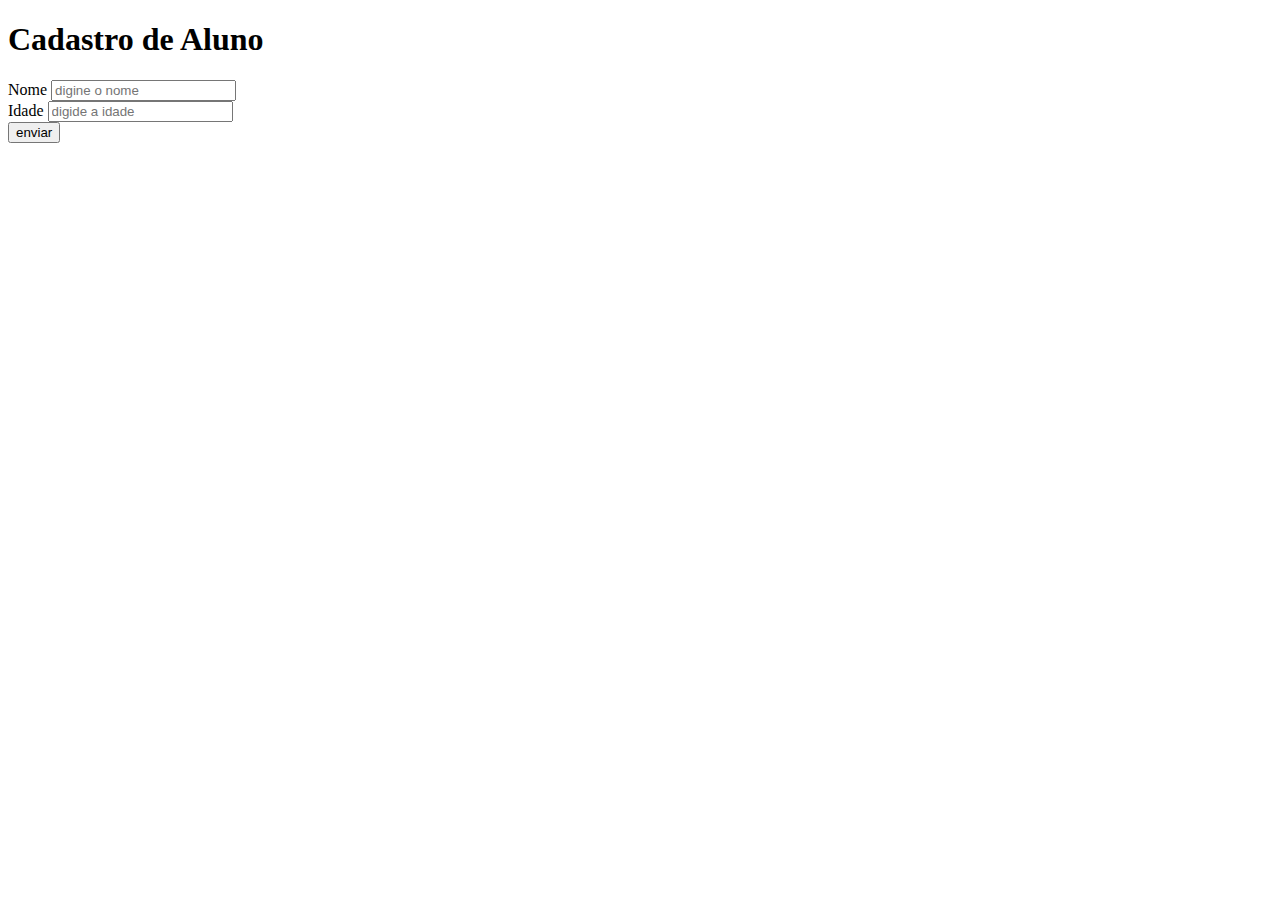
<file: formulario/form.html>
<!DOCTYPE html>
<html lang="en">
<head>
    <meta charset="UTF-8">
    <meta http-equiv="X-UA-Compatible" content="IE=edge">
    <meta name="viewport" content="width=device-width, initial-scale=1.0">
    <title>Document</title>
</head>
<body>
    <!--action => arquivo .php que será chamado
        method => tipo de requisito http GET ou POST-->
    <h1>Cadastro de Aluno</h1>
    <form action="form.php" method="post"> 
        <div>
            <label for="nome">Nome</label>
            <input type="text" name="nome" placeholder="digine o nome">
        </div>    
        <div>
            <label for="idade">Idade</label>
            <input type="number" name="idade" placeholder="digide a idade">
        </div> 
        <div>
            <button type="submit"> enviar</button> 
        </div>
    </form>

    
</body>
</html>
</file>
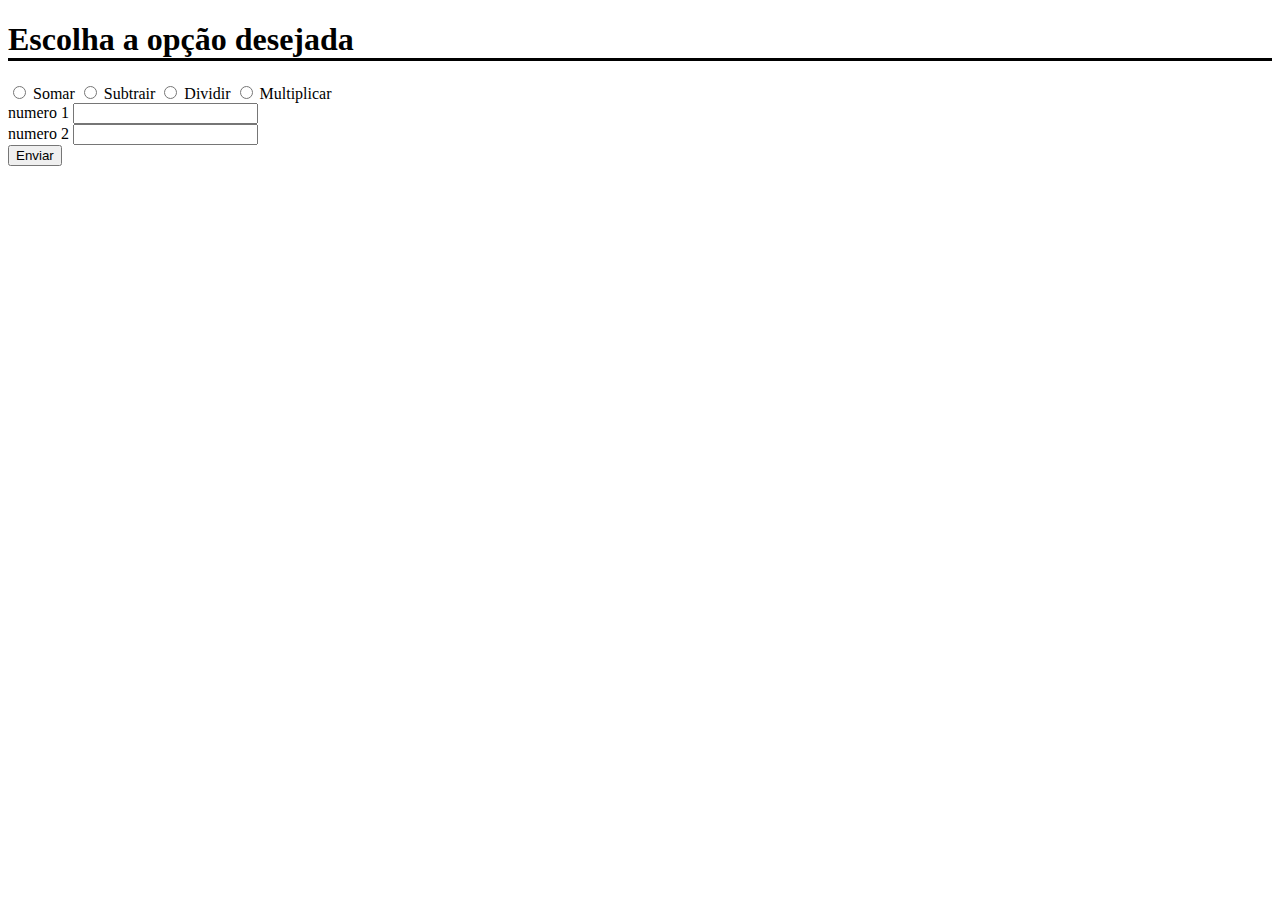
<file: lista de formulario/atv1/form.html>
<!DOCTYPE html>
<html lang="en">
<head>
    <meta charset="UTF-8">
    <meta http-equiv="X-UA-Compatible" content="IE=edge">
    <meta name="viewport" content="width=device-width, initial-scale=1.0">
    <title>Document</title>
</head>
<body>
    <h1 style ="border-bottom: solid 3px;">Escolha a opção desejada</h1>
    <form action="form.php" method="get">
       <div>
            <input type="radio" name="cont" value="soma">
            <label for="cont">Somar</label>

            <input type="radio" name="cont" value="subtrair">
            <label for="cont">Subtrair</label>

            <input type="radio" name="cont" value="dividir">
            <label for="cont">Dividir</label>

            <input type="radio" name="cont" value="multiplicar">
            <label for="cont">Multiplicar</label>
       </div>

        <div>
            <label for="n1">numero 1</label>
            <input type="number" name="n1">
        </div>
        <div>
            <label for="n2">numero 2</label>
            <input type="number" name="n2">
        </div>
        <button type="submit">Enviar</button>
    </form>




</body>
</html>
</file>
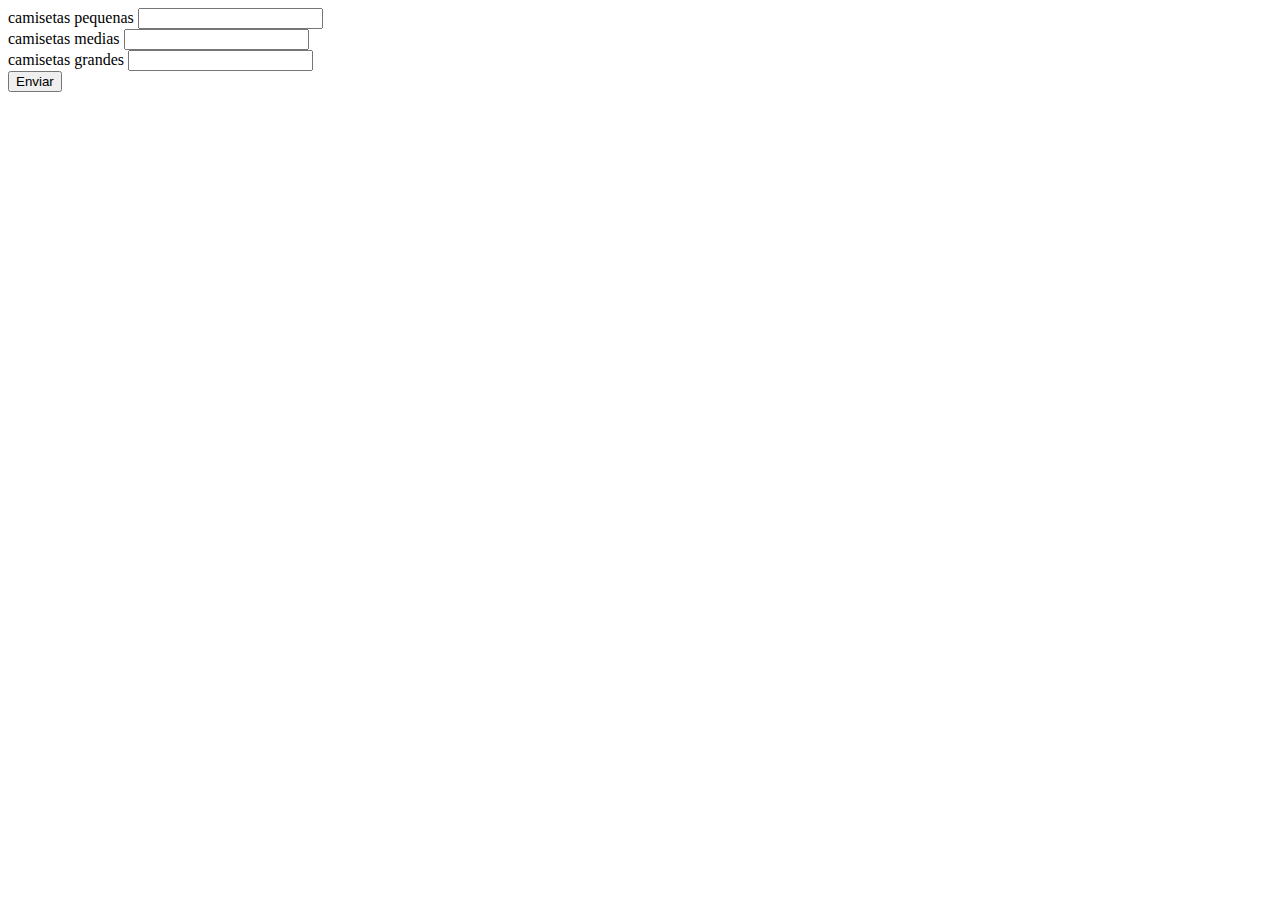
<file: lista de formulario/atv10/forms.html>
<!DOCTYPE html>
<html lang="en">
<head>
    <meta charset="UTF-8">
    <meta http-equiv="X-UA-Compatible" content="IE=edge">
    <meta name="viewport" content="width=device-width, initial-scale=1.0">
    <title>Document</title>
</head>
<body>
    <form method="get" action="forms.php">
        <div>
            <label for="p">camisetas pequenas</label>
            <input type="number" name="p">
        </div>
        <div>
            <label for="m">camisetas medias</label>
            <input type="number" name="m">
        </div>
        <div>
            <label for="g">camisetas grandes</label>
            <input type="number" name="g">
        </div>
        <div>
            <button type="submit">Enviar</button>
        </div>
    </form>


</body>
</html>
</file>
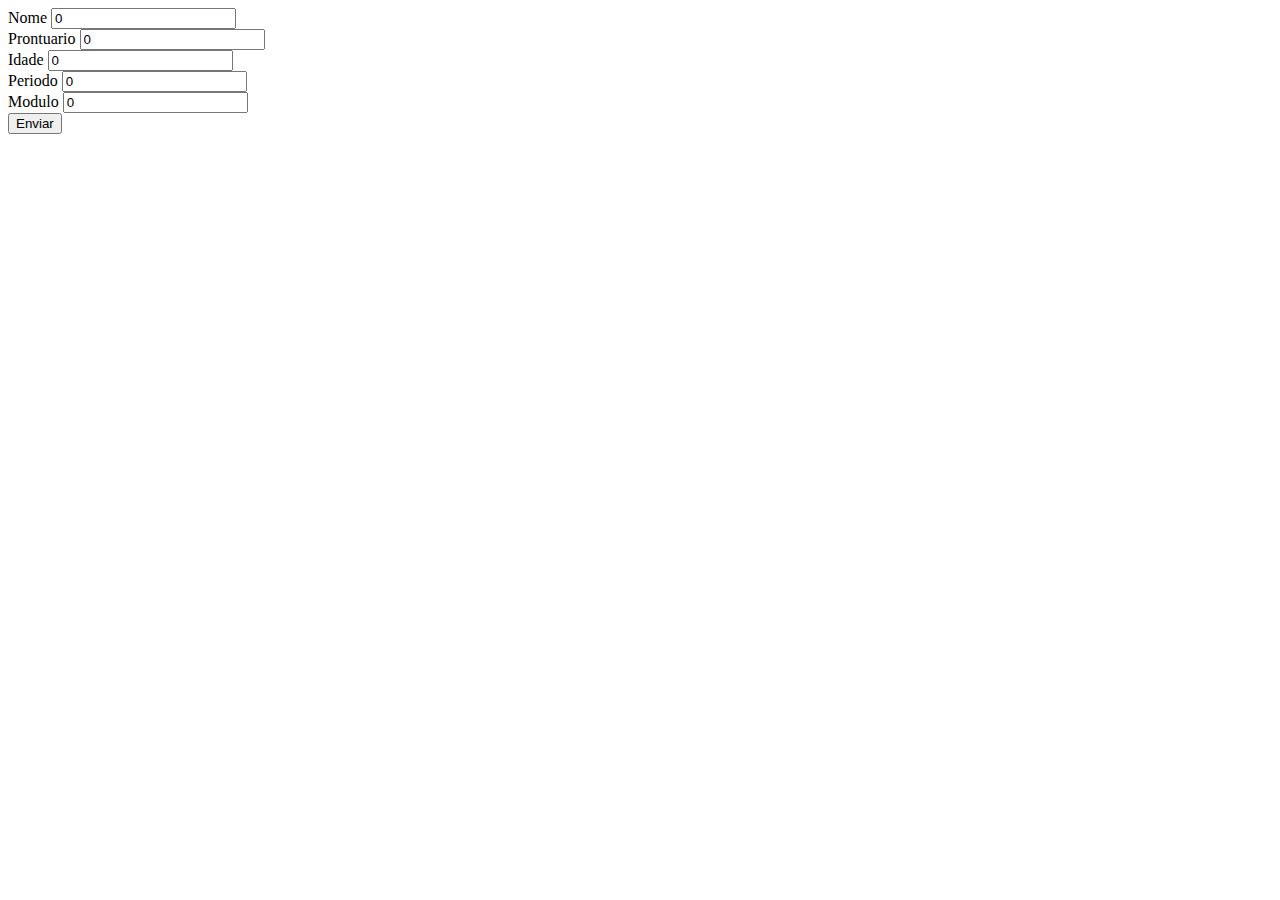
<file: lista de formulario/atv11/forms.html>
<!DOCTYPE html>
<html lang="en">
<head>
    <meta charset="UTF-8">
    <meta http-equiv="X-UA-Compatible" content="IE=edge">
    <meta name="viewport" content="width=device-width, initial-scale=1.0">
    <title>Document</title>
</head>
<body>
    <form method="get" action="forms.php">
        <div>
            <label for="nome">Nome</label>
            <input type="text" name="nome" value=0>
        </div>
        <div>
            <label for="prontuario">Prontuario</label>
            <input type="text" name="prontuario" value=0>
        </div>
        <div>
            <label for="idade">Idade</label>
            <input type="number" name="idade" value=0>
        </div>
        <div>
            <label for="periodo">Periodo</label>
            <input type="text" name="periodo" value=0>
        </div>
        <div>
            <label for="modulo">Modulo</label>
            <input type="text" name="modulo" value=0>
        </div>
        <div>
            <button type="submit">Enviar</button>
        </div>
    </form>
</body>
</html>
</file>
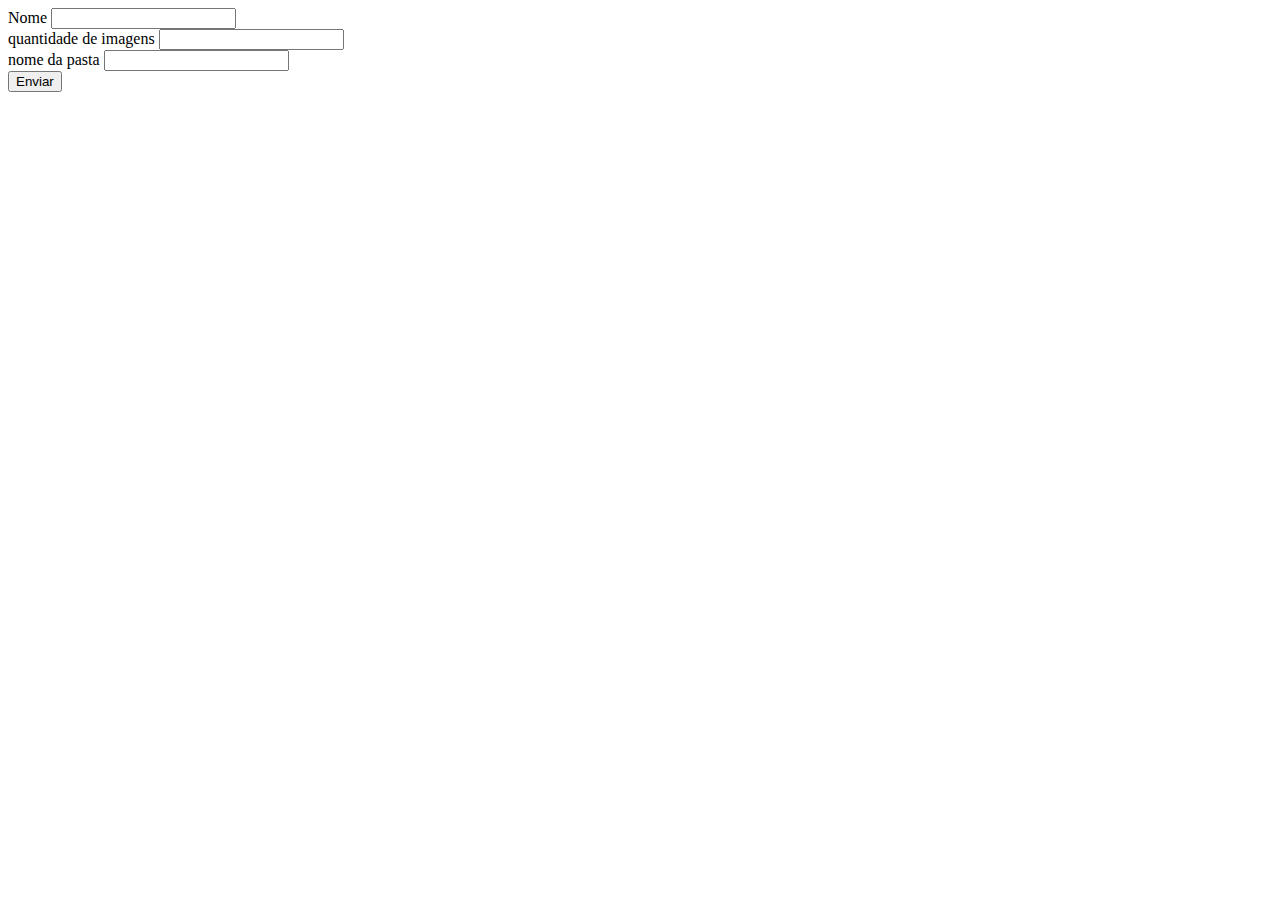
<file: lista de formulario/atv12/forms.html>
<!DOCTYPE html>
<html lang="en">
<head>
    <meta charset="UTF-8">
    <meta http-equiv="X-UA-Compatible" content="IE=edge">
    <meta name="viewport" content="width=device-width, initial-scale=1.0">
    <title>Document</title>
</head>
<body>
    <form action="forms.php" method="get">
        <div>
            <label for="nome">Nome</label>
            <input type="text" name="nome">
        </div>
        <div>
            <label for="quantidade">quantidade de imagens</label>
            <input type="number" name="quantidade">
        </div>
        <div>
            <label for="pasta">nome da pasta</label>
            <input type="text" name="pasta">
        </div>
        <div>
            <button type="submit">Enviar</button>
        </div>
    </form>

</body>
</html>
</file>
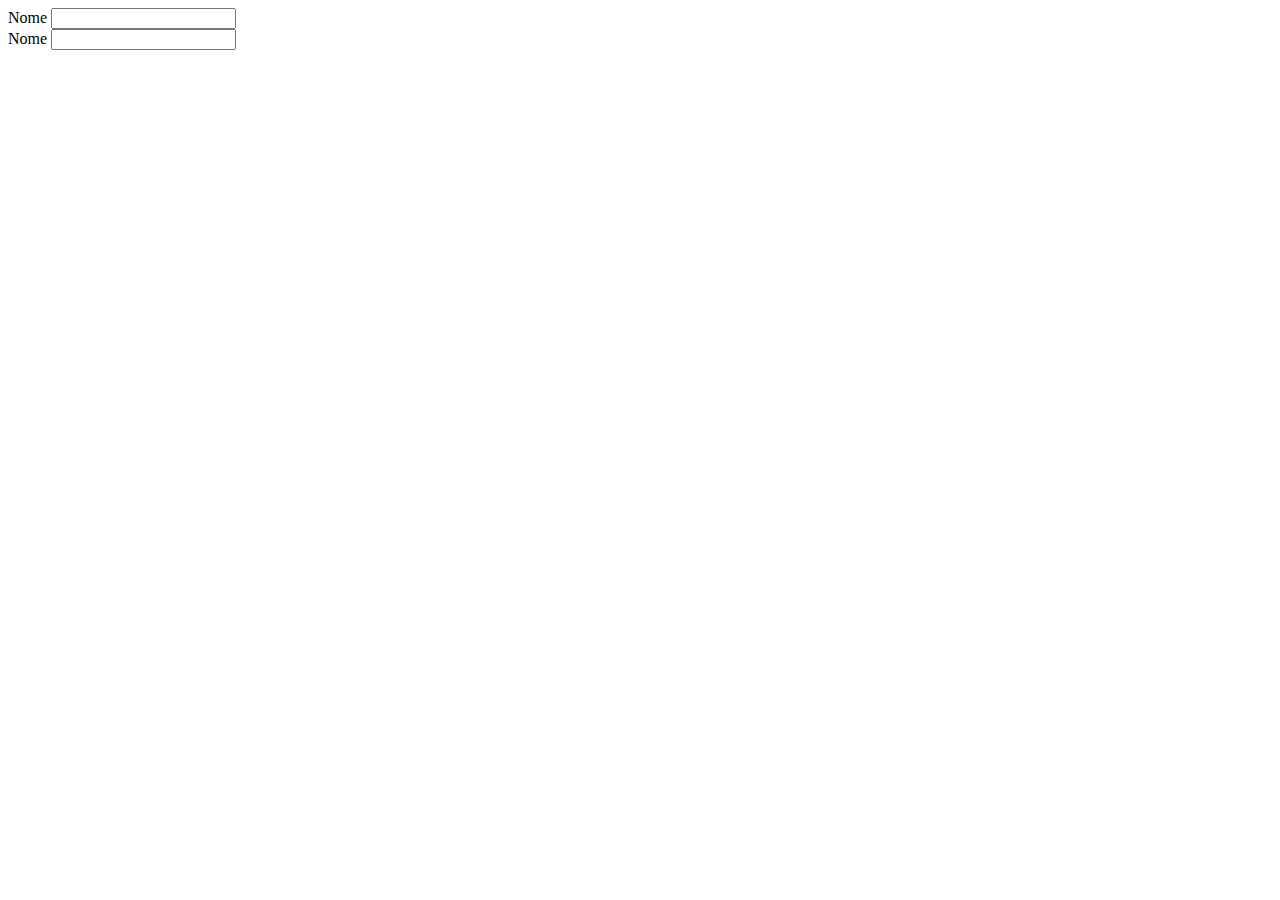
<file: lista de formulario/atv2/forms.html>
<!DOCTYPE html>
<html lang="en">
<head>
    <meta charset="UTF-8">
    <meta http-equiv="X-UA-Compatible" content="IE=edge">
    <meta name="viewport" content="width=device-width, initial-scale=1.0">
    <title>Document</title>
</head>
<body>
    <form action="forms.php" method="get">
        <div>
            <label for="nome">Nome</label>
            <input type="text" name="nome">
        </div>
        <div>
            <label for="nome">Nome</label>
            <input type="text" name="nome">
        </div>



    </form>
</body>
</html>
</file>
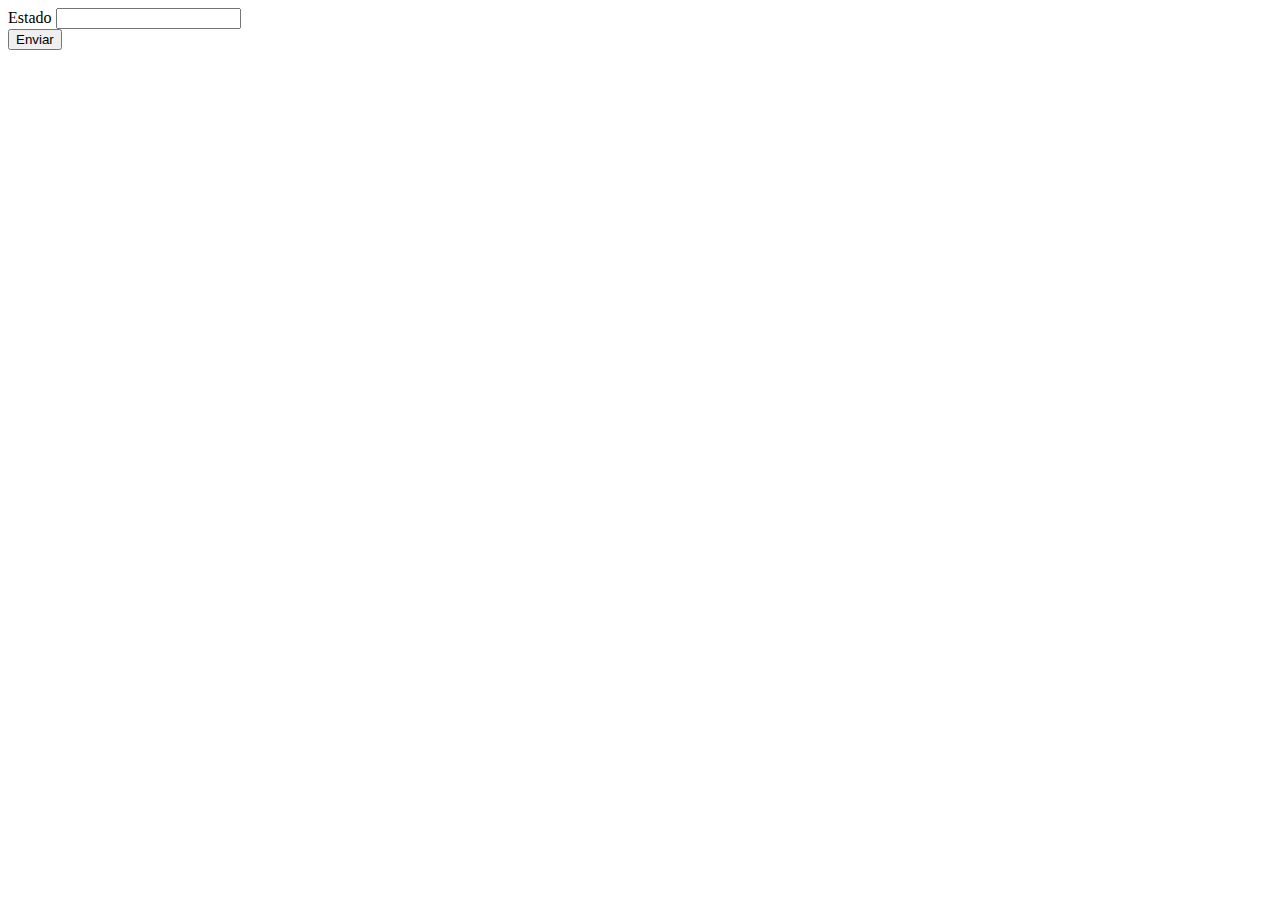
<file: lista de formulario/atv3/forms.html>
<!DOCTYPE html>
<html lang="en">
<head>
    <meta charset="UTF-8">
    <meta http-equiv="X-UA-Compatible" content="IE=edge">
    <meta name="viewport" content="width=device-width, initial-scale=1.0">
    <title>Document</title>
</head>
<body>
    <form action="forms.php" method="get">
        <div>
            <label for="estado">Estado</label>
            <input type="text" name="estado">
        </div>
        <div>
            <button type="submit">Enviar</button>
        </div>


    </form>
    
</body>
</html>
</file>
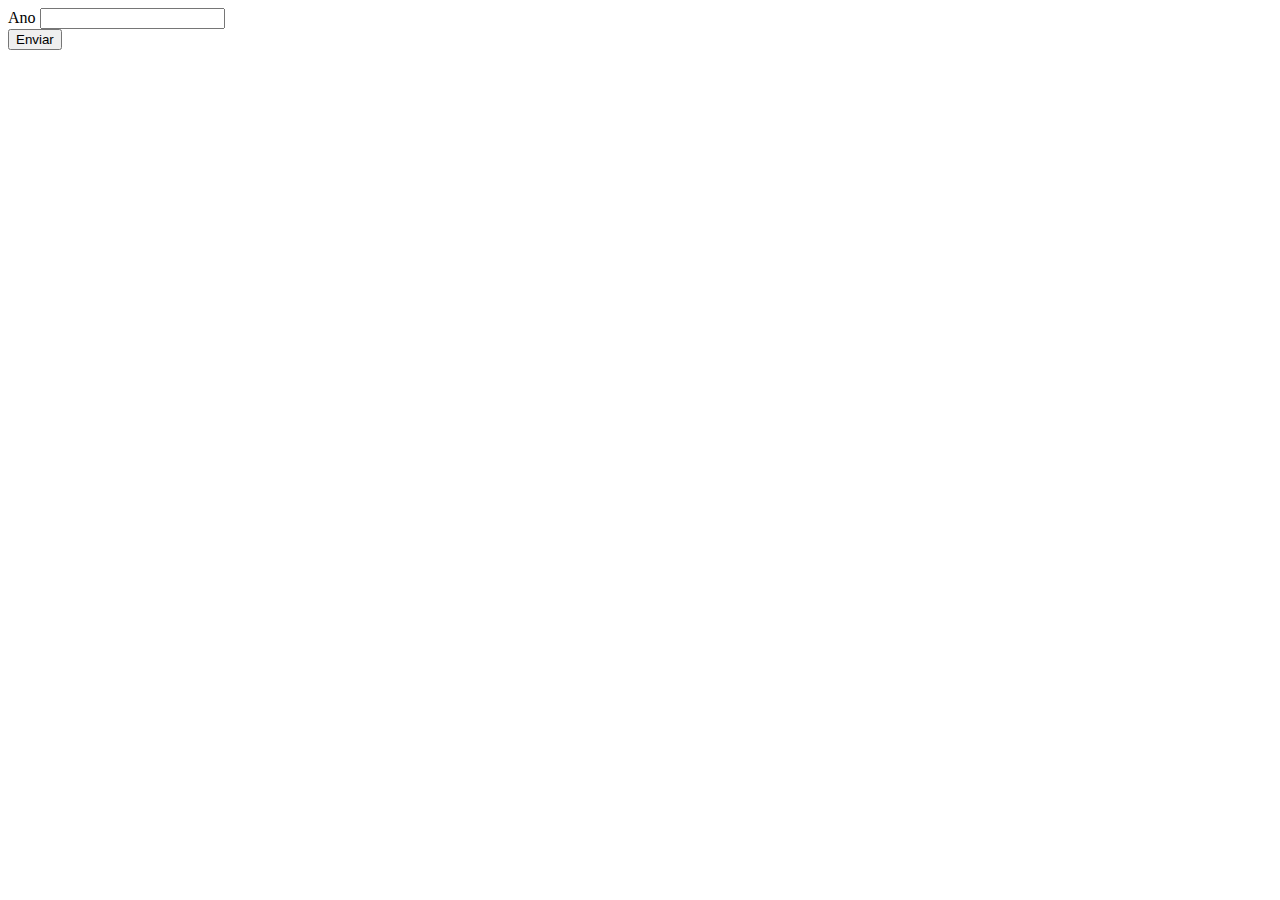
<file: lista de formulario/atv4/form.html>
<!DOCTYPE html>
<html lang="en">
<head>
    <meta charset="UTF-8">
    <meta http-equiv="X-UA-Compatible" content="IE=edge">
    <meta name="viewport" content="width=device-width, initial-scale=1.0">
    <title>Document</title>
</head>
<body>
    <form action="form.php" method="get">
        <div>
            <label for="ano">Ano</label>
            <input name="ano" type="number">
        </div>

        <div>
            <button type="submit">Enviar</button>
        </div>
    </form>
</body>
</html>
</file>
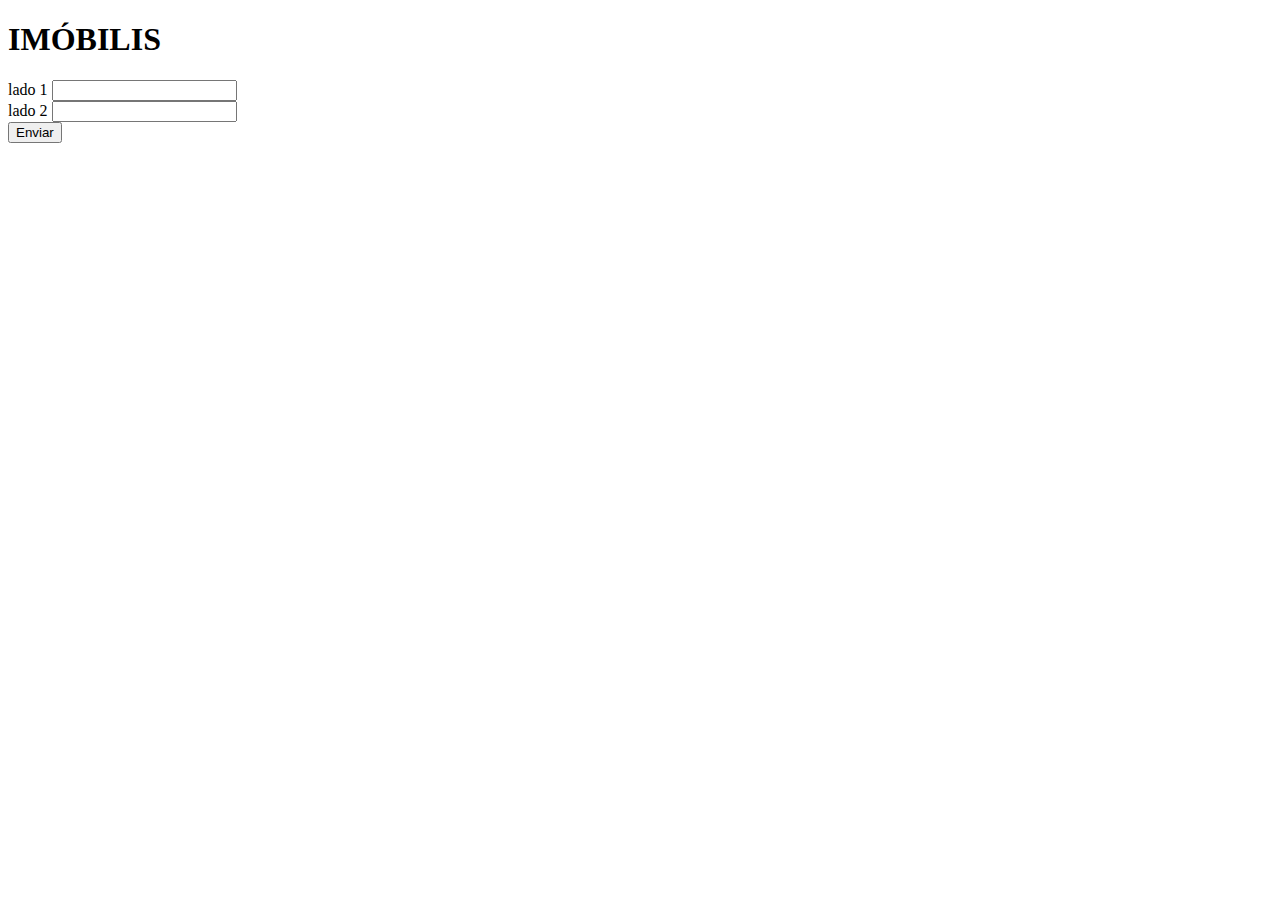
<file: lista de formulario/atv5/form.html>
<!DOCTYPE html>
<html lang="en">
<head>
    <meta charset="UTF-8">
    <meta http-equiv="X-UA-Compatible" content="IE=edge">
    <meta name="viewport" content="width=device-width, initial-scale=1.0">
    <title>Document</title>
</head>
<body>
    <h1>IMÓBILIS</h1>

    <form action="form.php" method="get">
        <div>
            <label for="lado1">lado 1</label>
            <input type="number" name="lado1">
        </div>

        <div>
            <label for="lado2">lado 2</label>
            <input type="number" name="lado2">
        </div>

        <div>
            <button type="submit">Enviar</button>
        </div>




    </form>
</body>
</html>
</file>
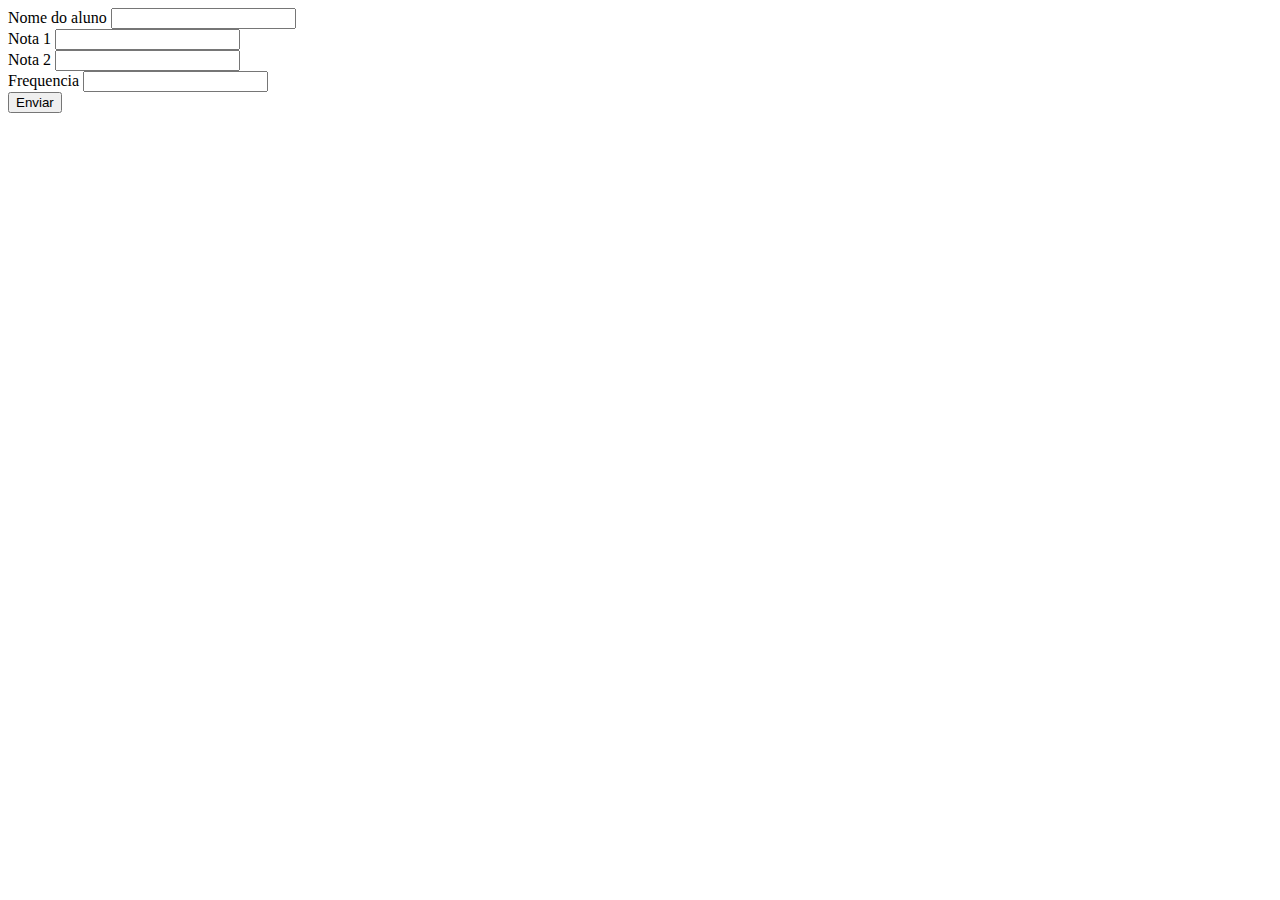
<file: lista de formulario/atv6/forms.html>
<!DOCTYPE html>
<html lang="en">
<head>
    <meta charset="UTF-8">
    <meta http-equiv="X-UA-Compatible" content="IE=edge">
    <meta name="viewport" content="width=device-width, initial-scale=1.0">
    <title>Document</title>
</head>
<body>
    <form action="forms.php" method="get">
        <div>
            <label for="nome">Nome do aluno</label>
            <input type="text" name="nome">
        </div>
        <div>
            <label for="not1">Nota 1</label>
            <input type="number" name="not1">
        </div>
        <div>
            <label for="not2">Nota 2</label>
            <input type="number" name="not2">
        </div>
        <div>
            <label for="frequencia">Frequencia</label>
            <input type="number" name="frequencia">
        </div>
        <div>
            <button type="submit">Enviar</button>
        </div>

    </form>
</body>
</html>
</file>
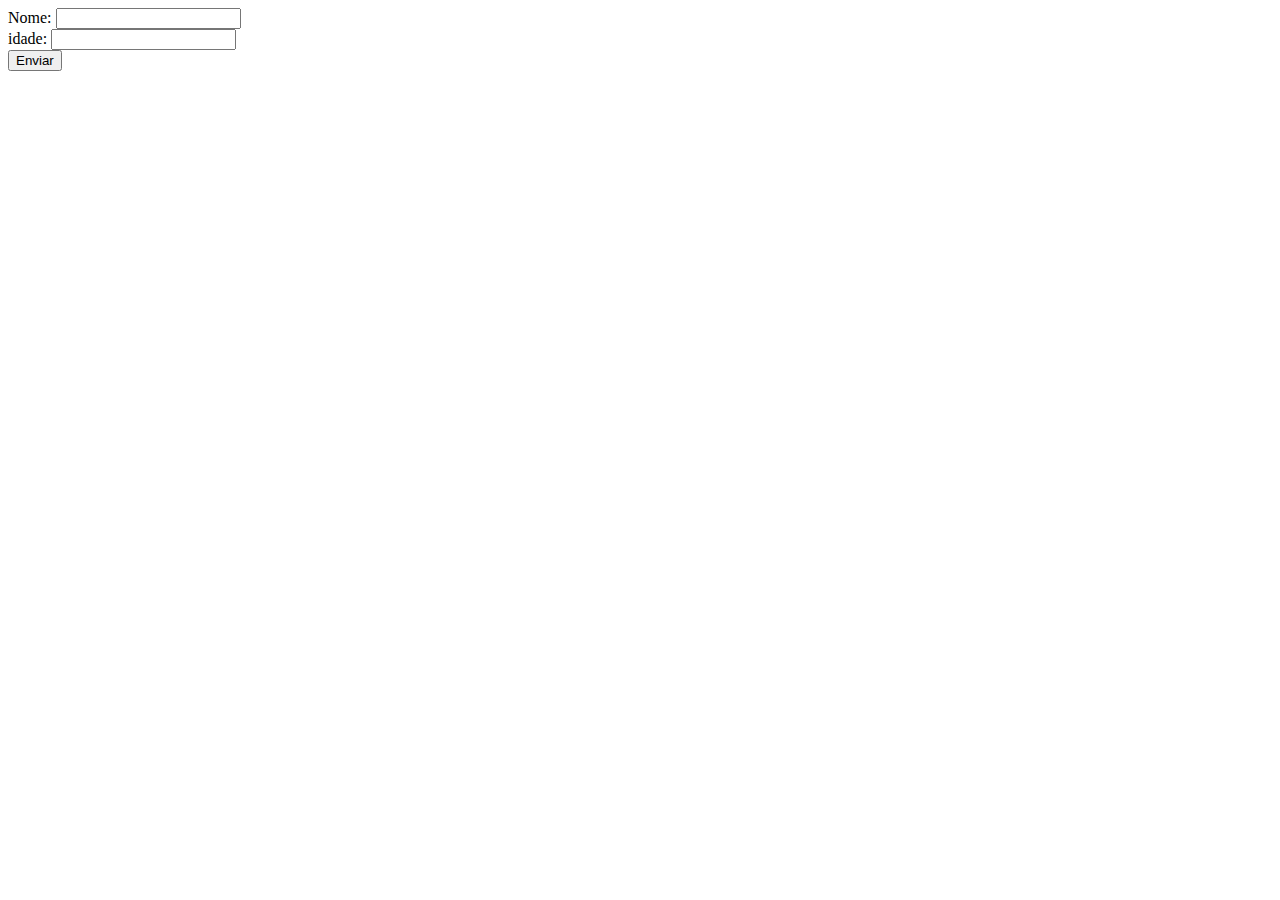
<file: lista de formulario/atv7/forms.html>
<!DOCTYPE html>
<html lang="en">
<head>
    <meta charset="UTF-8">
    <meta http-equiv="X-UA-Compatible" content="IE=edge">
    <meta name="viewport" content="width=device-width, initial-scale=1.0">
    <title>Document</title>
</head>
<body>
    
    <form action="forms.php" method="get">
        <div>
            <label for="nome">Nome:</label>
            <input type="text" name="nome">
        </div>
        <div>
            <label for="idade">idade:</label>
            <input type="number" name="idade">
        </div>
        <div>
            <button type="submit">Enviar</button>
        </div>

    </form>
</body>
</html>
</file>
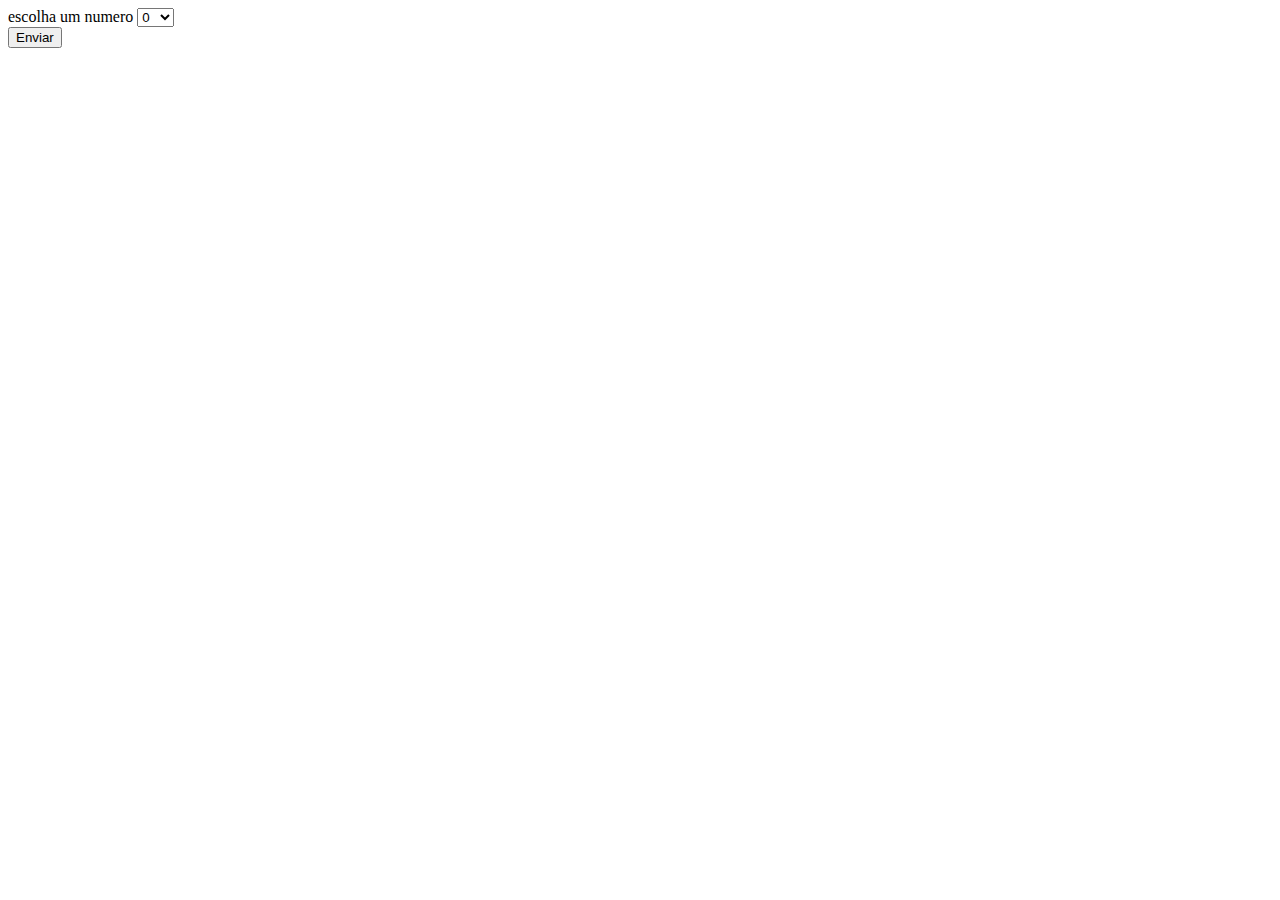
<file: lista de formulario/atv8/forms.html>
<!DOCTYPE html>
<html lang="en">
<head>
    <meta charset="UTF-8">
    <meta http-equiv="X-UA-Compatible" content="IE=edge">
    <meta name="viewport" content="width=device-width, initial-scale=1.0">
    <title>Document</title>
</head>
<body>
    
    <form action="forms.php" method="get">
        <div>
            <label for="num">escolha um numero</label>
            <select name="num">
                <option value=0>0</option>
                <option value=1>1</option>
                <option value=2>2</option>
                <option value=3>3</option>
                <option value=4>4</option>
                <option value=5>5</option>
                <option value=6>6</option>
                <option value=7>7</option>
                <option value=8>8</option>
                <option value=9>9</option>
                <option value=10>10</option>
            </select>
        </div>
        <div>
            <button type="submit">Enviar</button>
        </div>

    </form>






</body>
</html>
</file>
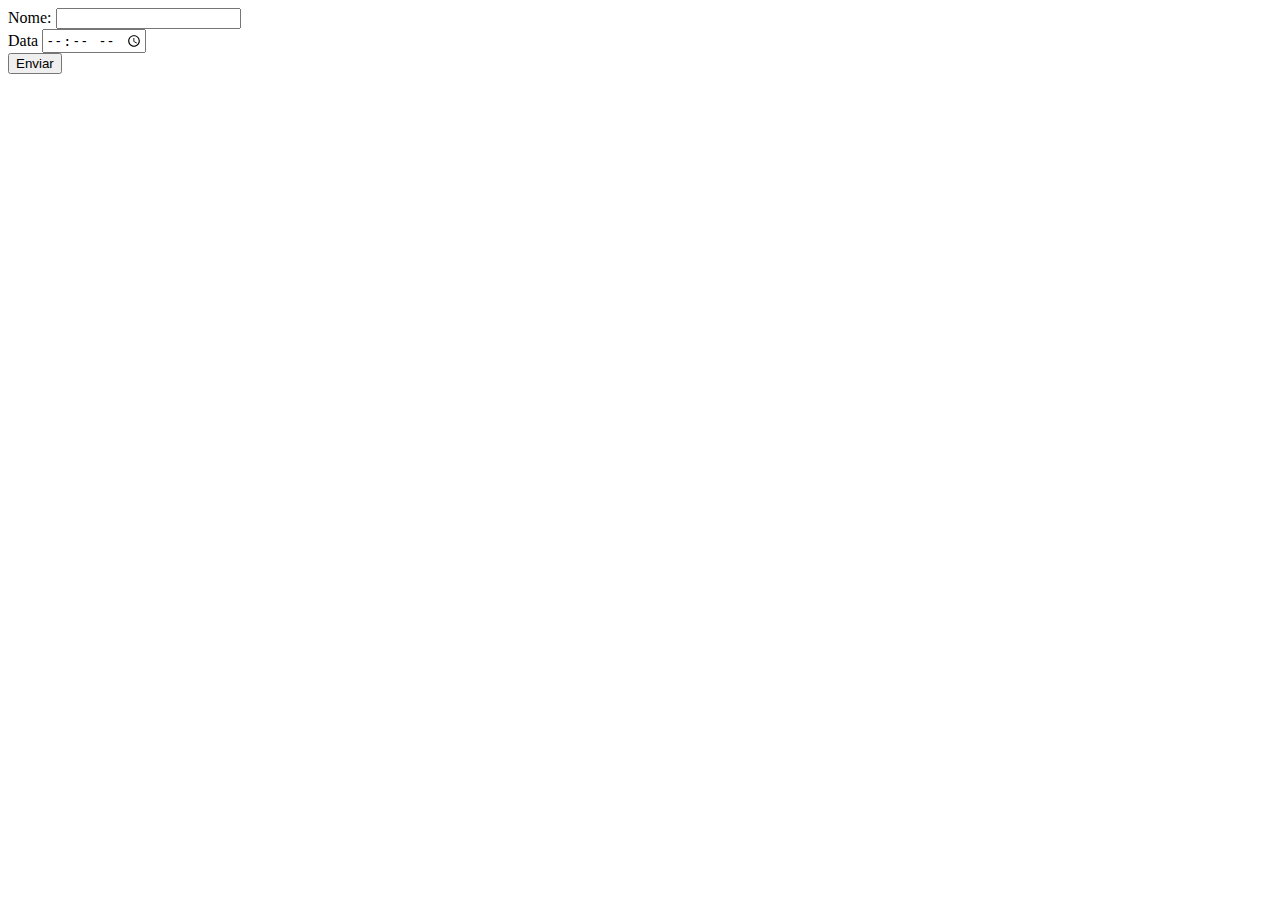
<file: lista de formulario/atv9/forms.html>
<!DOCTYPE html>
<html lang="en">
<head>
    <meta charset="UTF-8">
    <meta http-equiv="X-UA-Compatible" content="IE=edge">
    <meta name="viewport" content="width=device-width, initial-scale=1.0">
    <title>Document</title>
</head>
<body>
    <form method="get" action="forms.php">
        <div>
            <label for="nome">Nome:</label>
            <input type="text" name="nome">
        </div>
        <div>
            <label for="hor">Data</label>
            <input type="time" name="hor">
        </div>
        <div>
            <button type="submit">Enviar</button>
        </div>
    </form>
</body>
</html>
</file>
